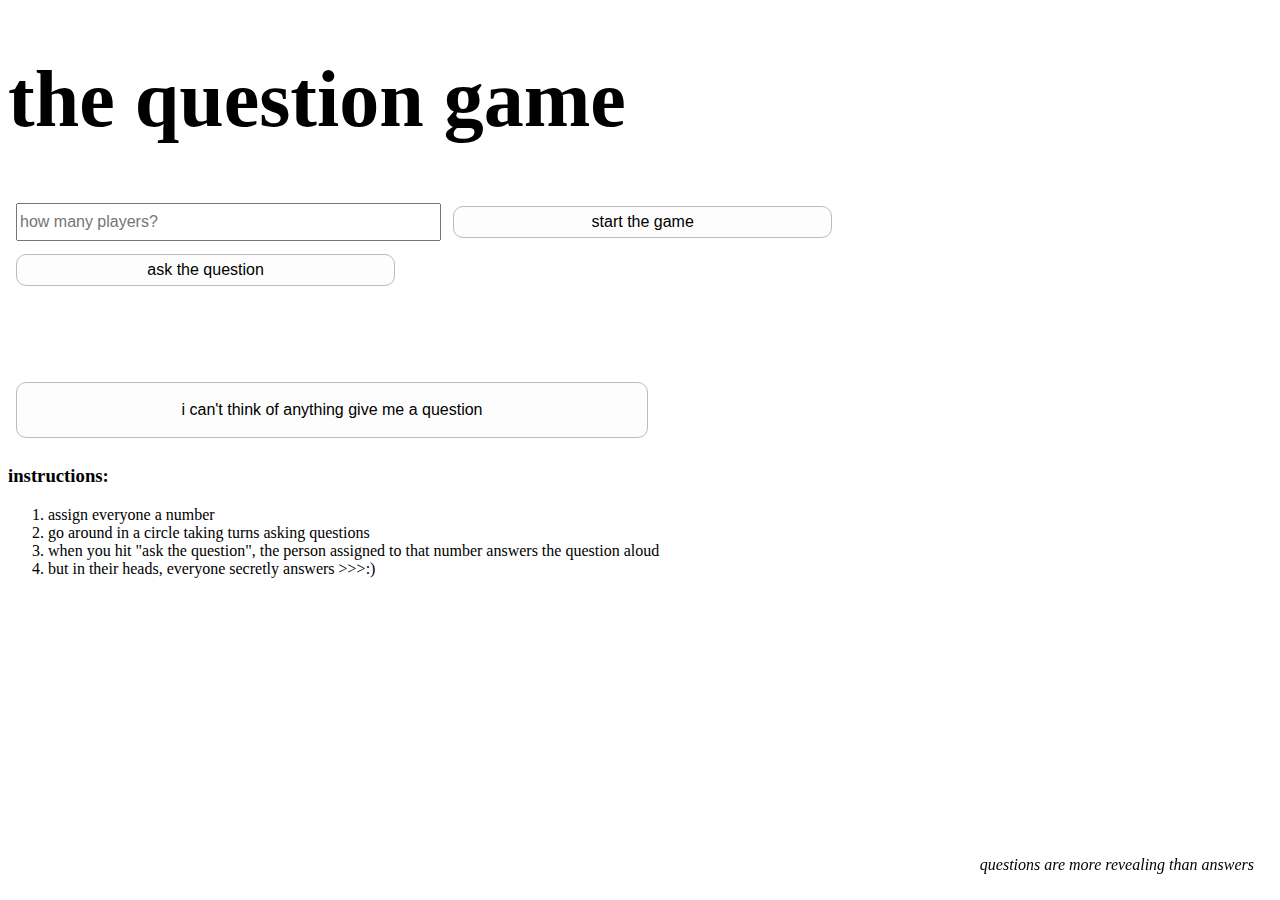
<file: index.html>
<!DOCTYPE html>
<html lang="en">
<head>
  <meta charset="UTF-8">
  <meta name=viewport content='width=700'>
  <link rel="stylesheet" type="text/css" href="styles.css">
  <link rel="icon" type="image/png" href="/images/questionmark.ico" />
  <title>the question game</title>
</head>
<body>

  <h1>the question game</h1>
  
  <div class="game">
    <p class="result"></p>
    <p class="before-question"></p>
    
    <div class="start">
      <input class="players" placeholder="how many players?" type="number" size=20></input>

      <button class="submit">start the game</button>
    </div>
    
    <button class="ask">ask the question</button>

    <p class="sample"></p>
    <p class="blank-sample"></p>
    <button class="question">i can't think of anything give me a question</button>

    <div class="inst">
      <h3>instructions:</h3>
      <ol>
        <li>assign everyone a number</li>
        <li>go around in a circle taking turns asking questions</li>
        <li>when you hit "ask the question", the person assigned to that number answers the question aloud</li>
        <li>but in their heads, everyone secretly answers >>>:)</li>
      </ol>
    </div>
  </div>

  <div class="meditation"><i>questions are more revealing than answers</i></div>

</body>
</html>
<script src="https://code.jquery.com/jquery-2.2.0.min.js"></script>

<script src="questions.js"></script>
<script src="main.js"></script>
</file>
<file: styles.css>
h1 {
  font-size: 5em;
}

.result {
  font-size: 4em;
  font-weight: bold;
  text-align: center;
  width: 100%; 
}

.sample, .blank-sample {
  margin: 1em;
  height: 1em;
}

.meditation {
  margin: 1em;
  position: fixed;
  bottom: 10px;
  right: 10px;
}

button {
  background: #fdfdfd;
  border: 1px solid #bbb;
  border-radius: 10px;
  font-size: 1em;
  height: 2em;
  line-height: .5em;
  margin: .5em;
  width: 30%;
}

.question {
  width: 50%;
  line-height: 1em;
  height: 3.5em;
}

input {
  font-size: 1em;
  line-height: 1.5em;
  height: 2em;
  margin-left: .5em;
  width: 33%;
}

@media screen and (max-width: 500px) {
/* applies only if the screen is narrower than 500px */

  h1 {
    font-size: 3em;
    margin-bottom: 1.2em;
  }

  button {
    -webkit-border-radius: 10px;
    -moz-border-radius: 10px;
    -webkit-appearance: none;
    -moz-appearance: none;
    display: block;
    margin-left: 10%;
    width: 60%;
  }

  input {
    -webkit-appearance: none;
    -moz-appearance: none;
    border: 1px solid #bbb;
    display: block;
    margin-left: 10%;
    width: 42%;
  }

  .before-question, .result {
    font-size: .5em;
    line-height: .5em;
    height: 1.5em; 
  }

  .sample, .blank-sample {
    margin-left: 10%;
    height: 2.5em;
  }

  .meditation {
    position: static;
    margin-top: 3em;
  }

  .result {
    font-size: 4em;
    font-weight: bold;
    margin: 0;
    text-align: center;
    width: 100%; 
  }
}
</file>
